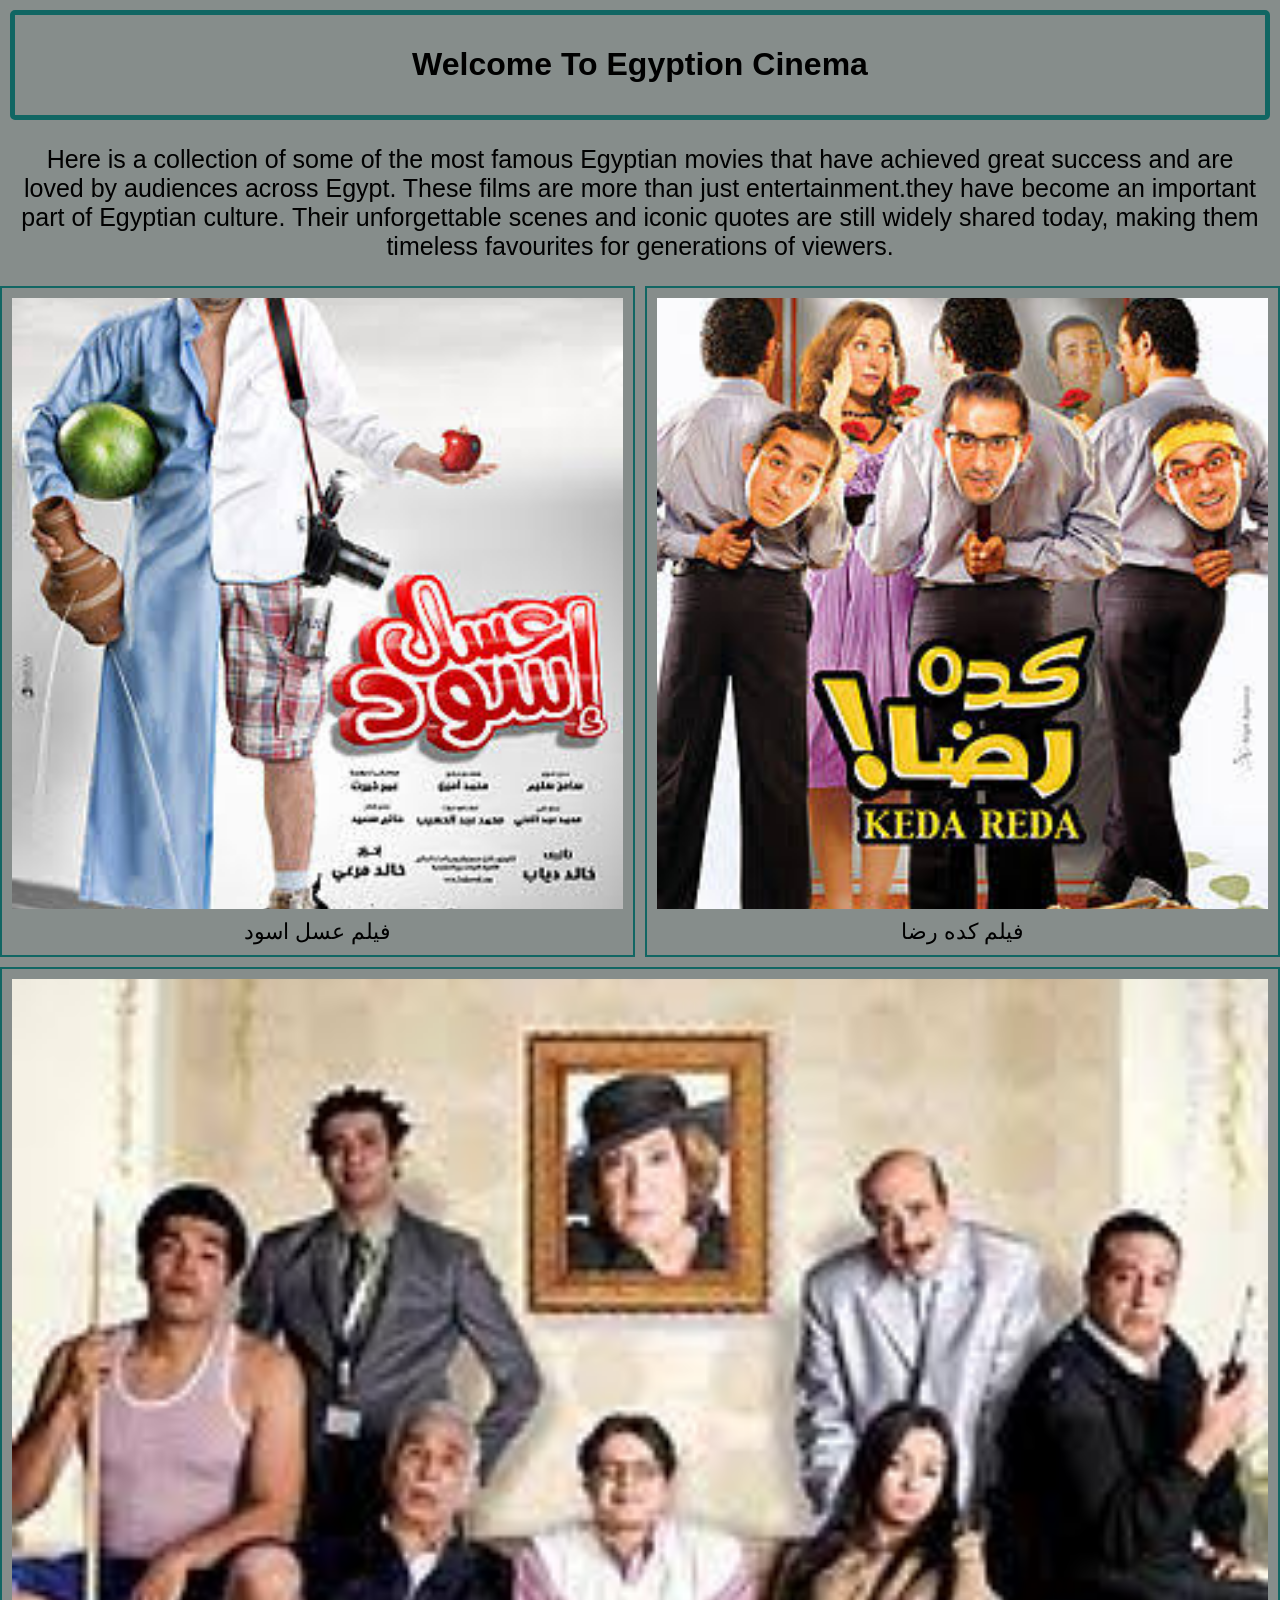
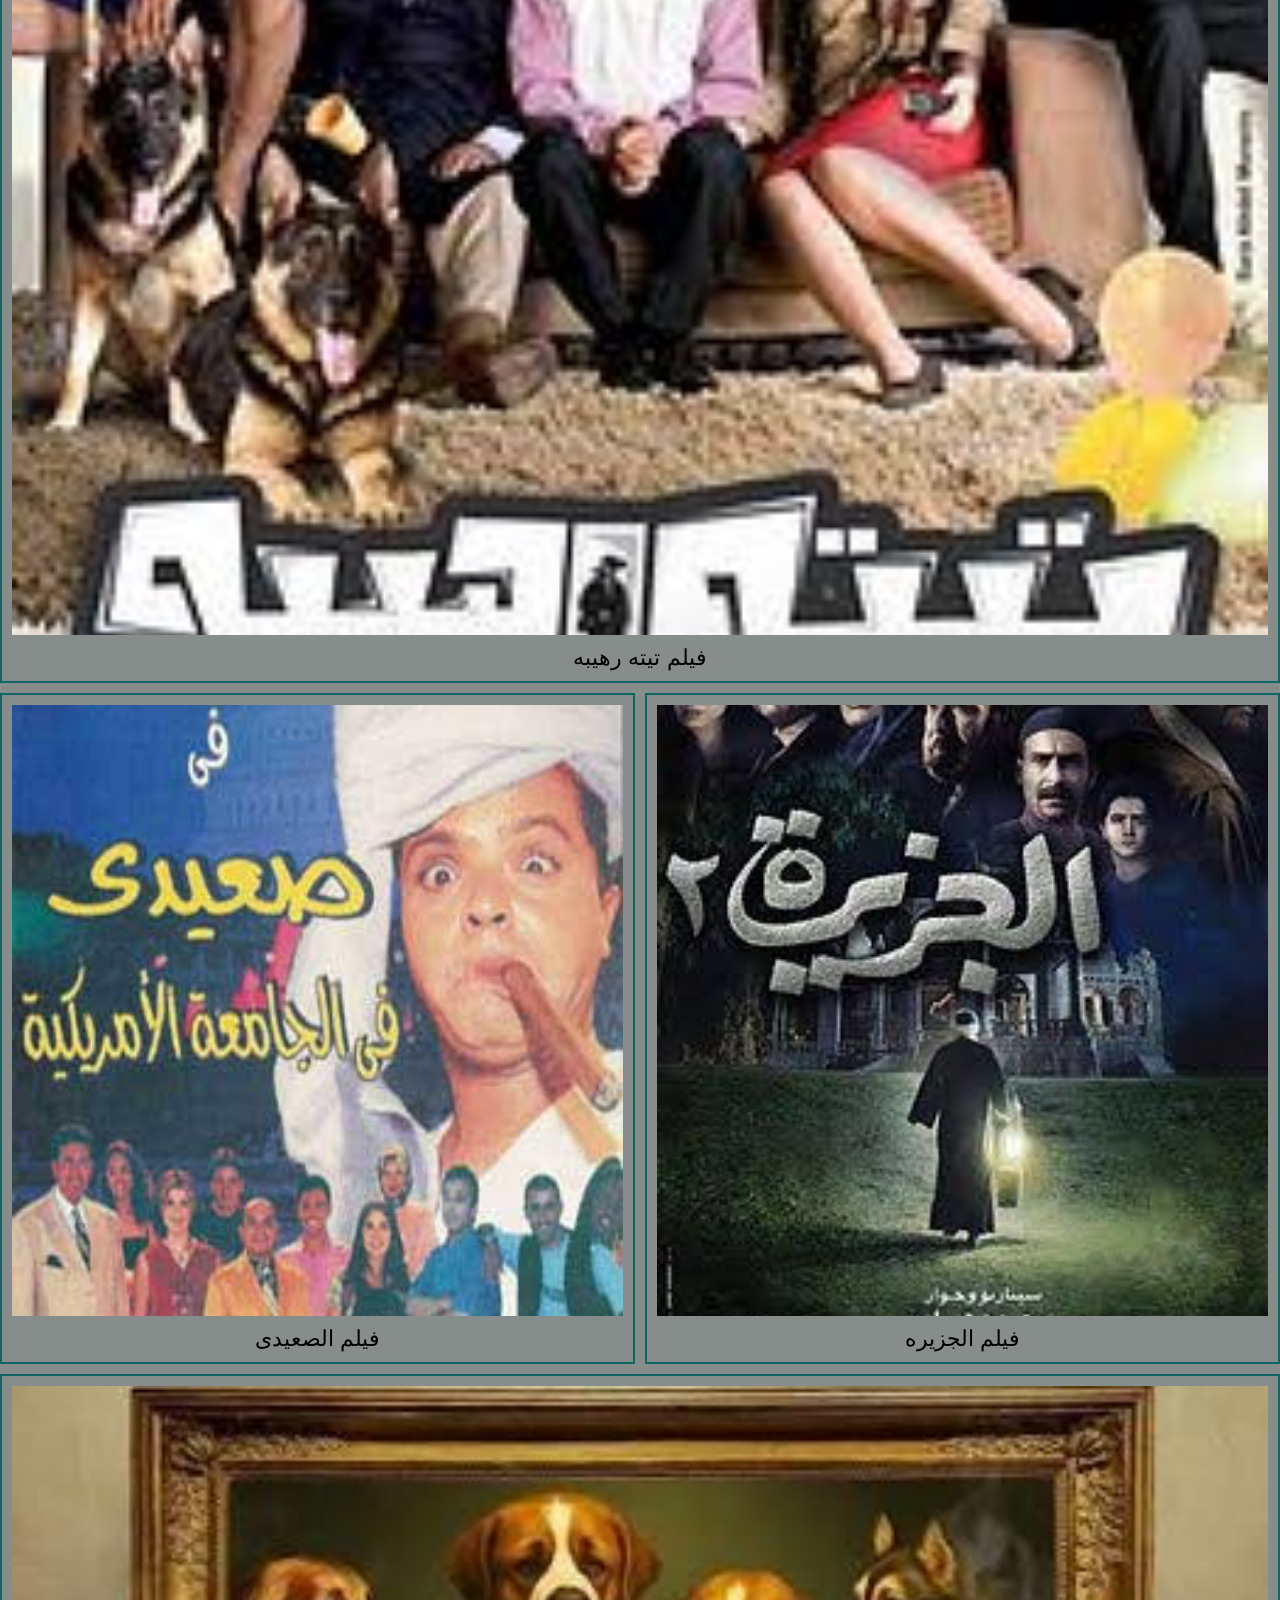
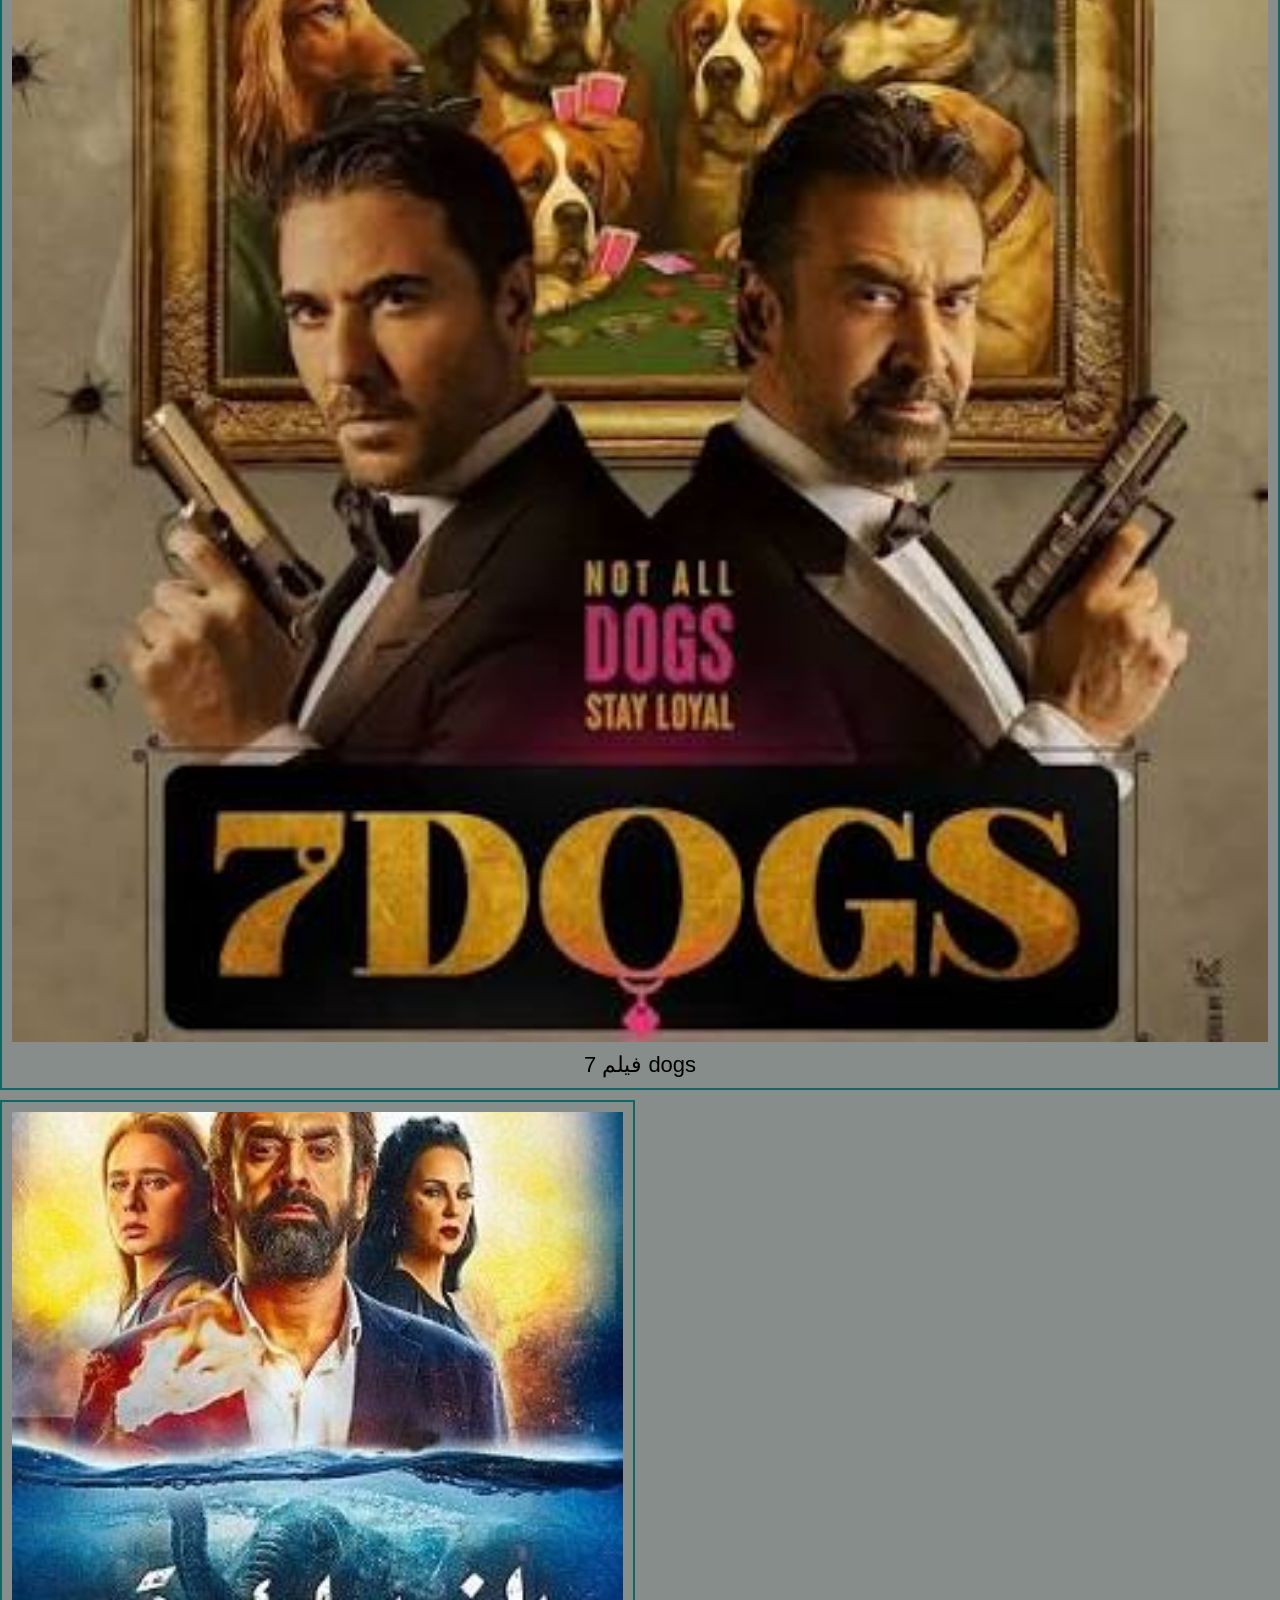
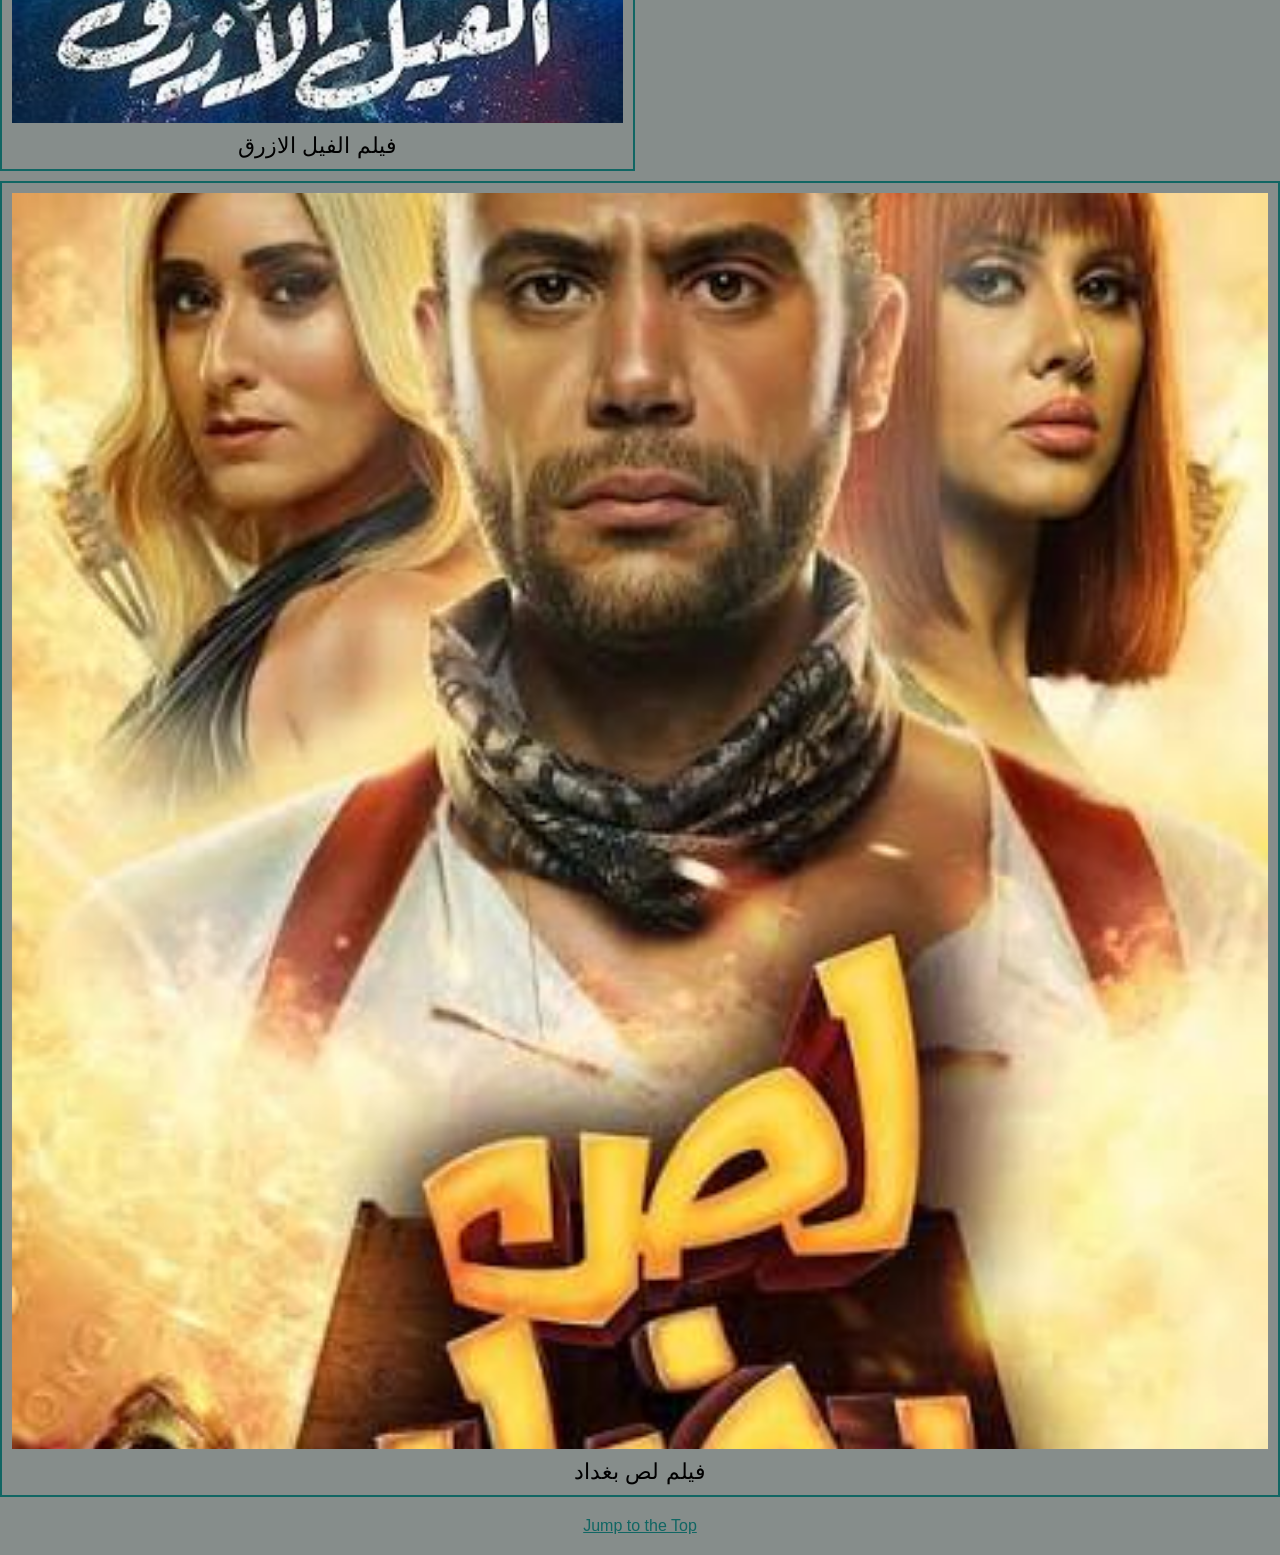
<file: sample/index.html>
<!DOCTYPE html>
<html lang="en">

<head>
  <meta charset="UTF-8">
  <meta http-equiv="X-UA-Compatible" content="IE=edge">
  <meta name="viewport" content="width=device-width, initial-scale=1.0">
  <title>Final Project</title>
  <link rel="stylesheet" href="css/style.css">
</head>

<body>
  <header>
    <h1 id="top">Welcome To Egyption Cinema</h1>
  </header>

  <main>
    <p>Here is a collection of some of the most famous Egyptian movies that have achieved great success and are loved by audiences across Egypt. These films are more than just entertainment.they have become an important part of Egyptian culture. Their unforgettable scenes and iconic quotes are still widely shared today, making them timeless favourites for generations of viewers.</p>

    <div class = "grid">
        <figure>
        <img src="images/عسلاسود.jpeg" alt="فيلم عسل اسود">
        <figcaption>فيلم عسل اسود</figcaption>
        </figure>
        <figure>
        <img src="images/كدهرضا.jpeg" alt="فيلم كده رضا">
        <figcaption>فيلم كده رضا</figcaption>
        </figure>
        <figure>
        <img src="images/تيتهرهيبه.jpeg" alt="فيلم تيته رهيبه" >
        <figcaption>فيلم تيته رهيبه</figcaption>
        </figure>
        <figure>
        <img src="images/صعيدى.jpeg" alt="فيلم الصعيدى">
        <figcaption>فيلم الصعيدى</figcaption>
        </figure>
        <figure>
        <img src="images/الجزيره.jpeg" alt="فيلم الجزيره" >
        <figcaption>فيلم الجزيره</figcaption>
        </figure>
        <figure>
        <img src="images/7dogs.jpeg" alt="فيلم 7 dogs">
        <figcaption>فيلم 7 dogs</figcaption>
        </figure>
        <figure>
        <img src="images/الفيلالازرق.jpeg" alt="فيلم الفيل الازرق">
        <figcaption>فيلم الفيل الازرق</figcaption>
        </figure>
        <figure>
        <img src="images/لصبغداد.jpeg" alt="لص بغداد">
        <figcaption>فيلم لص بغداد</figcaption>
        </figure>
    </div>
  </main>
  <footer>
    <a href="#top">Jump to the Top</a>
  </footer>
</body>

</html>
</file>
<file: sample/css/style.css>
body {
    background-color: #868d8b;
    font-family: Arial, sans-serif;
    margin: 0;
}

header {
    border: 5px solid #116663;
    border-radius: 5px;
    margin: 10px;
    padding: 10px;
}

h1 {
    text-align: center;
    font-size: 32px;
}

a {
    color: #116663;
}

p {
    text-align: center;
    font-size: 25px;
    padding: 0 15px;
}

img {
    width: 100%;
    display: block;
}


.grid {
    display: grid;
    grid-template-columns: 1fr;
    gap: 10px;
}

figure {
    margin: 0;
    padding: 10px;
    border: 2px solid #116663;
    text-align: center;
}

figure img {
    width: 100%;
    height: auto;
}

figcaption {
    margin-top: 10px;
    font-size: 22px;
}


@media screen and (min-width: 772px) {

    .grid {
        grid-template-columns: repeat(2, 1fr);
    }

    figure img {
        border-radius: 50%;
        aspect-ratio: 1 / 1;
        object-fit: cover;
    }

    figure:last-child {
        grid-column: 1 / span 2;
    }
}


@media screen and (min-width: 992px) {

    figure img {
        border-radius: 0;
    }

    figure:nth-child(3n) {
        grid-column: 1 / span 2;
    }
}


@media (prefers-reduced-motion: reduce) {

    html {
        scroll-behavior: auto;
    }
}


@media (prefers-color-scheme: dark) {

    body {
        background-color: #222;
        color: white;
    }

    figure {
        background-color: #333;
        color: #ffff99;
        border: 2px solid black;
    }
}

footer {
    display: flex;
    justify-content: center;
    margin: 20px;
}
</file>
